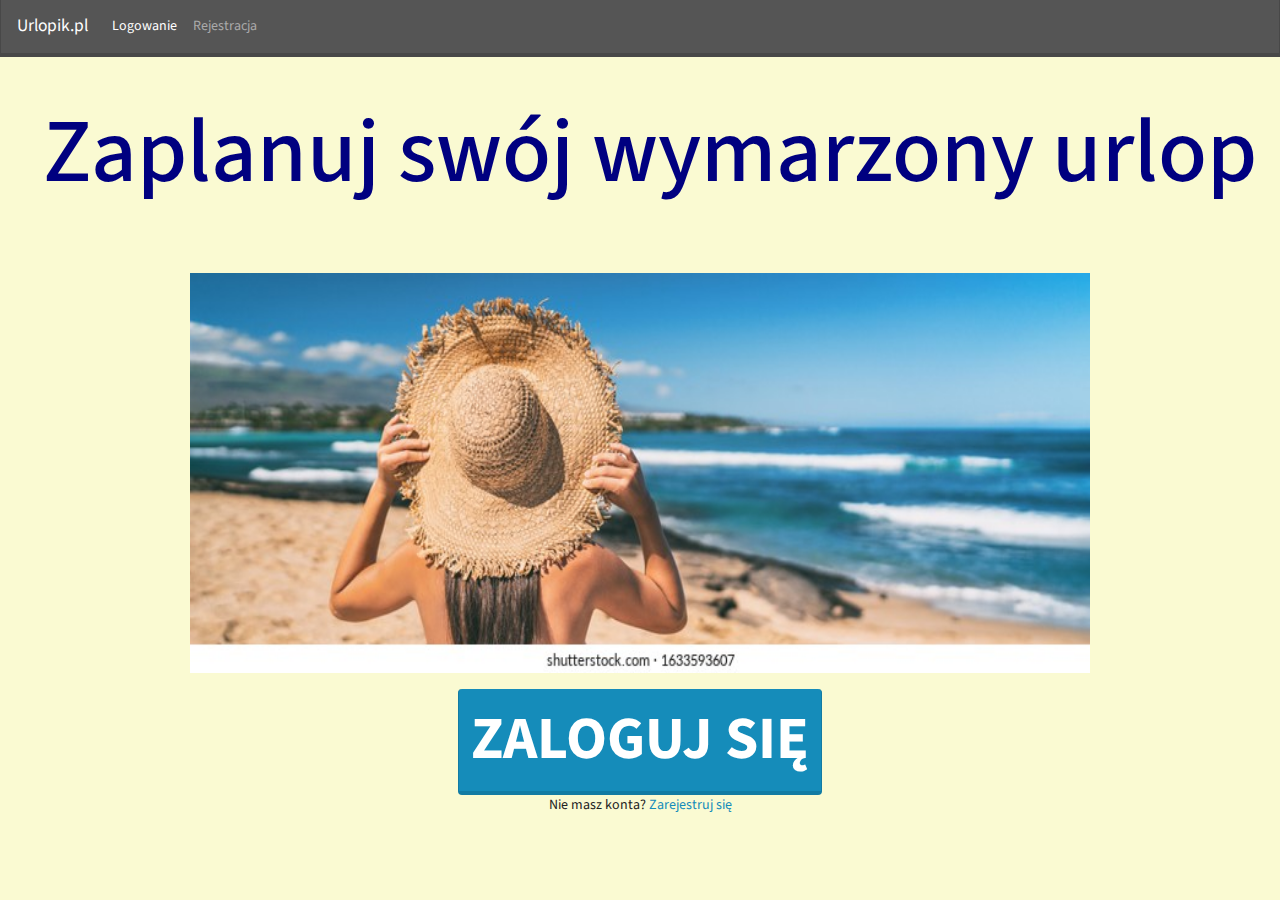
<file: src/main/webapp/index.html>
<html>
<head>
    <link rel="shortcut icon" href="favicon.ico"/>

    <meta charset="utf-8">
    <title>Urlop</title>
    <link rel="stylesheet" type="text/css" href="index.css"/>
    <link rel="stylesheet" href="normalize.css"/>

</head>
<body>

<nav class="navbar navbar-expand-lg navbar-dark bg-dark">
    <a class="navbar-brand" href="index.html">Urlopik.pl</a>
    <button class="navbar-toggler" type="button" data-toggle="collapse" data-target="#navbarColor02"
            aria-controls="navbarColor02" aria-expanded="false" aria-label="Toggle navigation">
        <span class="navbar-toggler-icon"></span>
    </button>

    <div class="collapse navbar-collapse" id="navbarColor02">
        <ul class="navbar-nav mr-auto">
            <li class="nav-item active">
                <a class="nav-link" href="logowanie-pracownik.html#logpracownik">Logowanie
                    <span class="sr-only">(current)</span>
                </a>
            </li>
            <li class="nav-item">
                <a class="nav-link" href="rejestracja.html#rejestracja">Rejestracja</a>
            </li>
        </ul>
    </div>
</nav>
<br>
<br>
<div style="text-align: center;  ">
<h1>Zaplanuj swój wymarzony urlop</h1>
</div>
<p>

    <br>
    <br>
</p>

</p>

<p class="image">
<div style="text-align: center;  ">

        <img src="wakacje.jpg" alt="wakacje"  width="900" height="400" position="absolute" top="80px">

    </p>

    <a class="btn-index btn btn-primary "  href="logowanie-pracownik.html" role="button">Zaloguj się</a>

    <p>


        Nie masz konta? <a href="rejestracja.html"> Zarejestruj się</a>
</div>
</p>
</body>
</html>
</file>
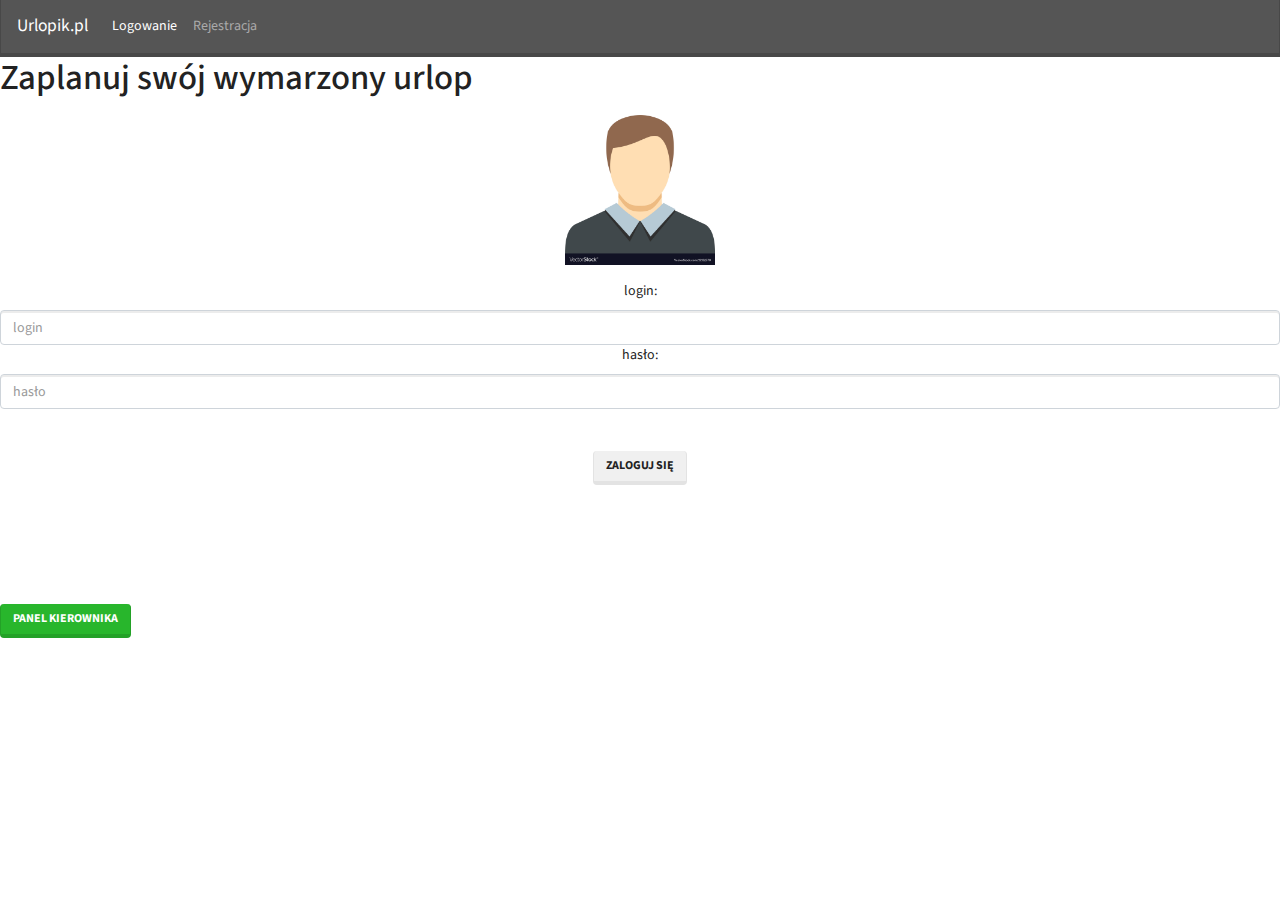
<file: src/main/webapp/logowanie-pracownik.html>
<html>
  <head>
    <link rel="shortcut icon" href="favicon.ico" />

    <meta charset="utf-8">
    <title>Urlop</title>
<link rel="stylesheet" href="index.css" >

  </head>
  <body>
    <nav class="navbar navbar-expand-lg navbar-dark bg-dark">
    <a class="navbar-brand" href="index.html">Urlopik.pl</a>
    <button class="navbar-toggler" type="button" data-toggle="collapse" data-target="#navbarColor02" aria-controls="navbarColor02" aria-expanded="false" aria-label="Toggle navigation">
      <span class="navbar-toggler-icon"></span>
    </button>

    <div class="collapse navbar-collapse" id="navbarColor02">
      <ul class="navbar-nav mr-auto">
        <li class="nav-item active">
          <a class="nav-link" href="logowanie-pracownik.html#logpracownik">Logowanie
            <span class="sr-only">(current)</span>
          </a>
        </li>
        <li class="nav-item">
          <a class="nav-link" href="rejestracja.html#rejestracja">Rejestracja</a>
        </li>
      </ul>
    </div>

  </nav>
    <h1>Zaplanuj swój wymarzony urlop</h1>



  </p>

    <p class="image"><div style="text-align: center"><img src="employee.jpg" alt="resort" width="150" height="150" position="absolute" top="80px"></p>
        <form action="PracownikServlet" method="post" >


          <label for="login">login:</label>
          <input type="text" class="form-control" name="loginInput" id="login" aria-describedby="login" placeholder="login" required = "required">

          <label for="haslo">hasło:</label>
          <input type="password" class="form-control" id="haslo" name="passwordInput" aria-describedby="haslo" placeholder="hasło" required = "required">

          <br/>
          <br/>
          <div style="text-align: center;  ">
          <button type="submit" class="btn btn-secondary">Zaloguj się</button>
          </div>
        </form>
    </div>

<br/>
<br/>
<br/>
<br/>
<br/>

<p >

  <a class="panel btn btn-success" href="logowanie-kierownik.html" role="button">Panel kierownika</a>

</p>
  </body>
</html>
</file>
